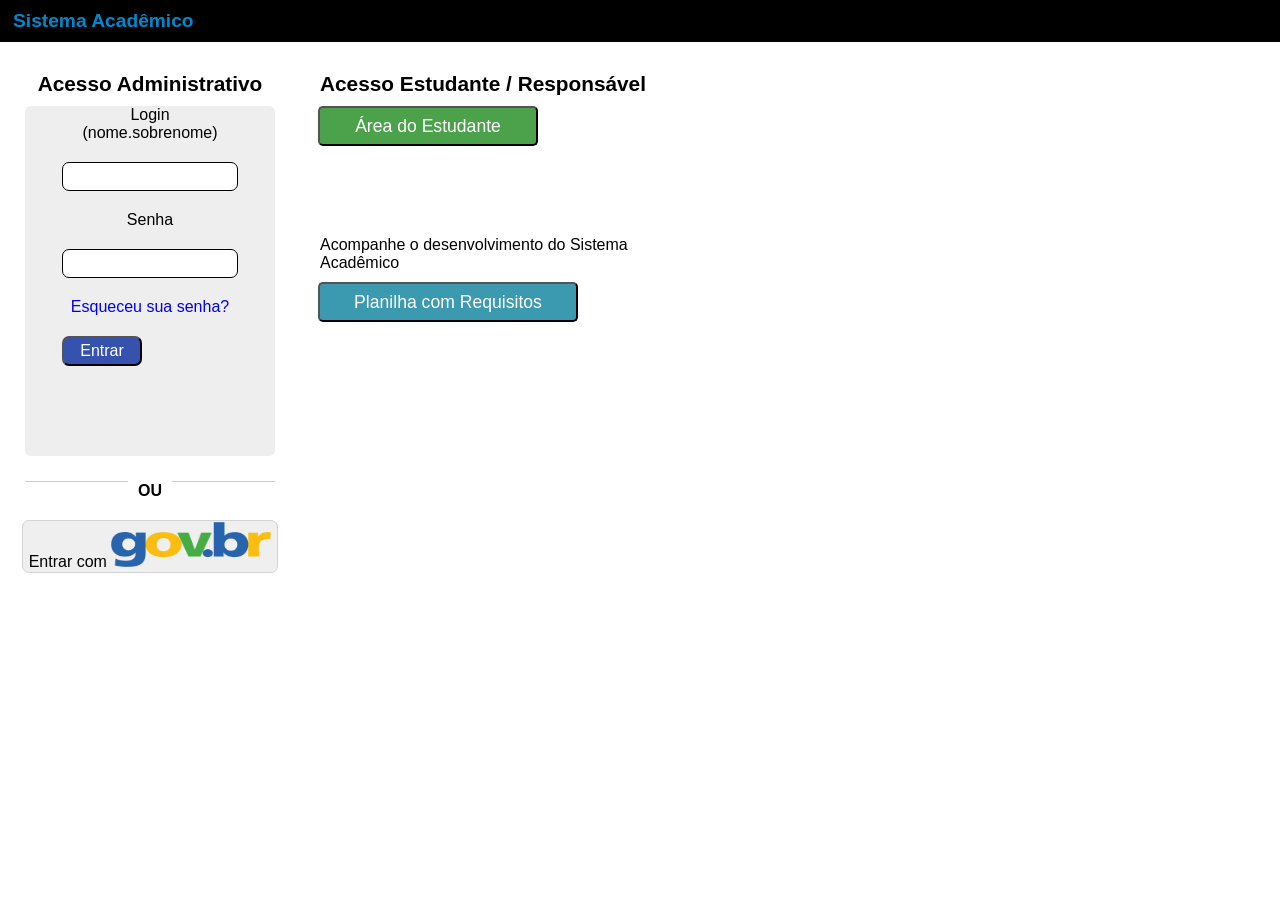
<file: index.html>
<!DOCTYPE html>
<html lang="PT-br">
<head>
    <meta charset="UTF-8">
    <meta name="viewport" content="width=device-width, initial-scale=1.0">
    <title>Sistema Acadêmico</title>
    <link rel="stylesheet" href="css/estilo.css">
    <link rel="preconnect" href="https://fonts.googleapis.com">
    <link rel="preconnect" href="https://fonts.gstatic.com" crossorigin>
    <link href="https://fonts.googleapis.com/css2?family=Poppins:ital,wght@0,100;0,200;0,300;0,400;0,500;0,600;0,700;0,800;0,900;1,100;1,200;1,300;1,400;1,500;1,600;1,700;1,800;1,900&display=swap" rel="stylesheet">
</head>
<body>
    <header><h1>Sistema Acadêmico</h1></header>
    <div class="acesso-administrativo">
        <h4>Acesso Administrativo</h4>
        <form>
            <div class="login">
                <label for="login">Login<br>(nome.sobrenome)</label>
                <input type="text" class="input1">
            </div>
            <div class="senha">
                <label for="senha">Senha</label>
                <input type="password" class="input2" required>
            </div>
            <div class="esqueceu-a-senha">
                <a href="esqueceu_sua_senha.html">Esqueceu sua senha?</a>
            </div>
            <button type="submit" class="bnt-submit">Entrar</button>
        </form>
        <div class="ou">
            <span>
                <strong>OU</strong>
            </span>
        </div>
        <button type="submit" class="Entrar-com">Entrar com <img src="img/govbr-colorido-b.png" height="45" width="160"></button>
    </div>
    <div class="EtudanteResponsavel">
        <h4>Acesso Estudante / Responsável</h4>
        <button type="button" class="button1"> Área do Estudante</button>
        <p>Acompanhe o desenvolvimento do Sistema Acadêmico</p>
        <button type="button" class="button2">Planilha com Requisitos</button>
    </div>
</body>
</html>
</file>
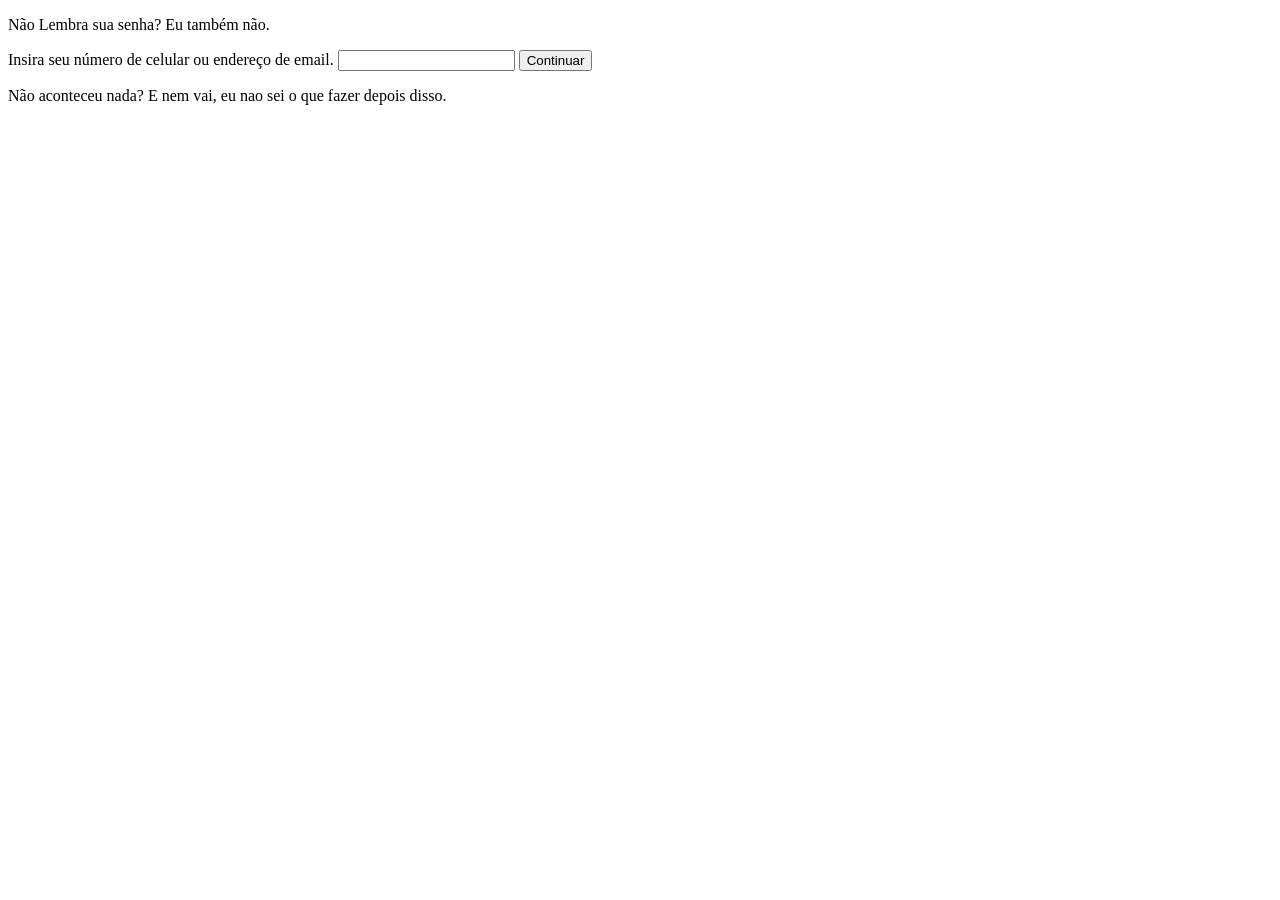
<file: esqueceu_sua_senha.html>
<!DOCTYPE html>
<html lang="en">
<head>
    <meta charset="UTF-8">
    <meta name="viewport" content="width=device-width, initial-scale=1.0">
    <title>esqueceu a senha</title>
</head>
<body>
    <p>Não Lembra sua senha? Eu também não.</p>
    <form>
        <label>Insira seu número de celular ou endereço de email.</label>
        <input type="text" required>
        <button type="submit">Continuar</button>
        <p>Não aconteceu nada? E nem vai, eu nao sei o que fazer depois disso. </p>
    </form>
</body>
</html>
</file>
<file: css/estilo.css>
*{
    font-family: "Poppoins", sans-serif;
}
a{
    text-decoration: none;
}
header{
    background-color: black;
    display: flex;
    justify-content: space-between;
    margin: -8px -8px 0px -8px;
}
h1{
    color: #0088cc;
    cursor: pointer;
    transition: 0.2s ease-in-out;
    font-size: 1.2em;
    font-weight: 700;
    padding: 5px;
    margin: 5px 0px 5px 8px;
}
header h1:hover{
    color: white;
}
.ou{
    margin-top: -8px;
    text-align: center;
    border-top: 1px solid #ccc;
    margin: 25px 25px 20px 25px;
}
span{
    background-color: white;
    padding: 10px;
}
.EtudanteResponsavel {
    width: 400px;
    height: 700px;
    float: left;
    background-color: white;
    margin: 0px 0px 0px 10px;
}
.acesso-administrativo{
    float: left;
    width: 300px;
    height: 700px;
    text-align: center;
    margin: 0px 0px 0px -8px;
    background-color: white;
}
form{
    background-color: #eeeeee;
    border-radius: 6px;
    height: 350px;
    width: 250px;
    margin: 0px 0px 0px 25px;
    flex-direction: column;
    display: flex;
}
.acesso-administrativo h4, .EtudanteResponsavel h4{
    padding: 10px;
    margin: 20px 0px 0px 0px;
    font-size: 1.3em;
}
.EtudanteResponsavel p{
    font-size: 1.0em;
    font-weight: 540;
    padding: 10px;
    margin: 80px 0px 0px 0px;
}
.EtudanteResponsavel .button1{
    background-color:#3d9b3dec;
    height: 40px;
    width: 220px;
    margin: 0px 0px 0px 8px;
    border-radius: 5px;
    font-size: 1.1em;
    color: white;
}
.EtudanteResponsavel .button2{
    background-color:#2c91aaec;
    height: 40px;
    width: 260px;
    margin: 0px 0px 0px 8px;
    border-radius: 5px;
    font-size: 1.1em;
    color: white;
}
.input1, .input2{
    margin: 20px;
    width: 170px;
    height: 25px;
    border: 1px solid;
    border-radius: 7px;
}
.bnt-submit{
    width: 80px;
    height: 30px;
    margin: 20px 0px 0px 37px;
    font-size: 1.0em;
    color: white;
    background-color: rgb(54, 82, 175);
    border-radius: 7px;
}
.Entrar-com{
    font-size: 1em;
    border-radius: 7px;
    border: 1px solid rgb(211, 211, 211);
}
</file>
